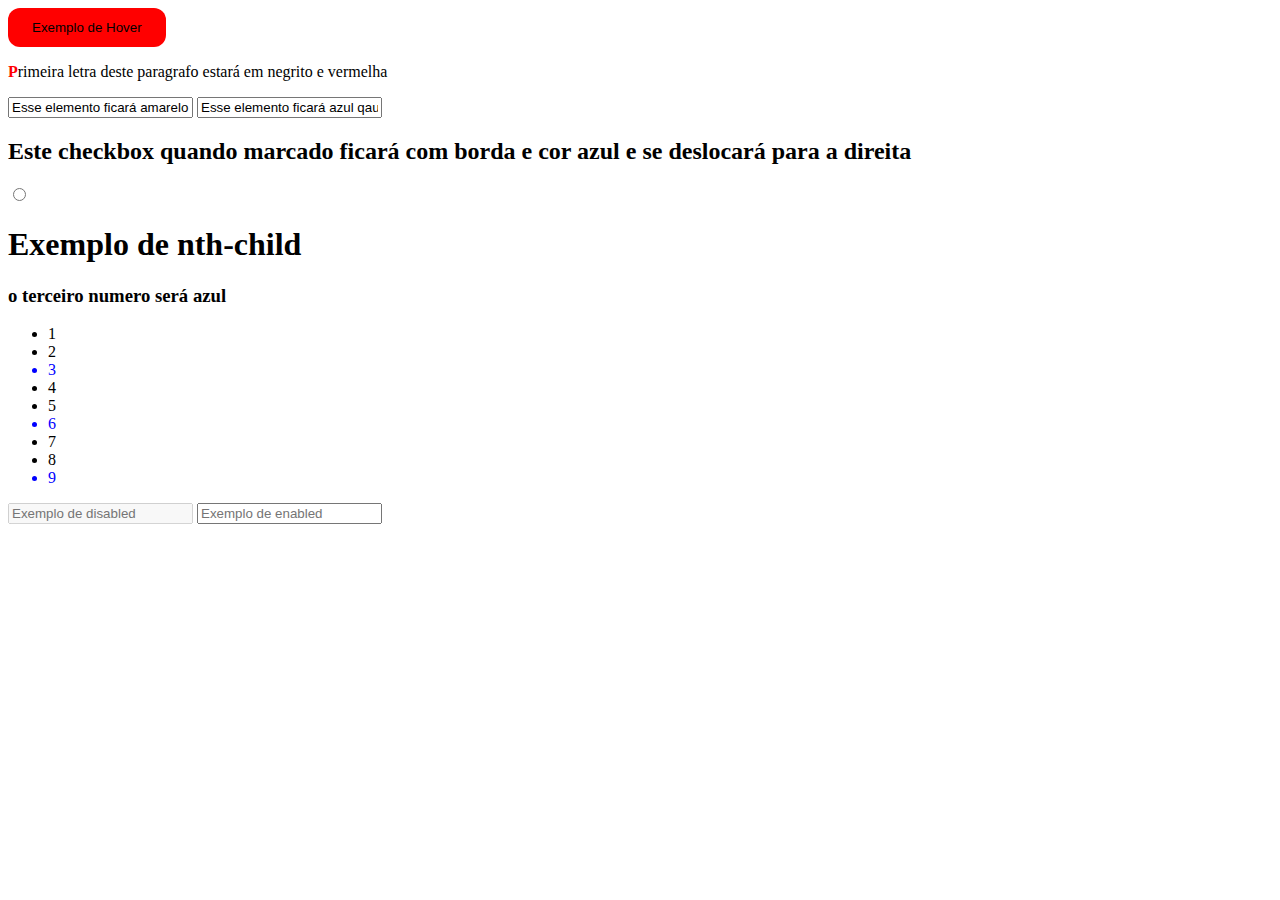
<file: Atividade Aula15.html>
<!DOCTYPE html>
<html lang="en">
<head>
    <meta charset="UTF-8">
    <meta http-equiv="X-UA-Compatible" content="IE=edge">
    <meta name="viewport" content="width=device-width, initial-scale=1.0">
    <title>Document</title>
    <link rel="stylesheet" href="AtividadeAula15.css">
</head>
<body>

<button>Exemplo de Hover</button>

<p> Primeira letra deste paragrafo estará em negrito e vermelha </p>


<input type="text" class="nome" value="Esse elemento ficará amarelo quando focado">
<input type="text" class="sobrenome" value="Esse elemento ficará azul qaundo focado">


<h2>Este checkbox quando marcado ficará com borda e cor azul e se deslocará para a direita</h2>
<input type="radio" class="checado" placeholder="Exemplo de checked">

<h1>  Exemplo de nth-child</h1>
<h3> o terceiro numero será azul</h3>
<ul>

    <li>1</li>
    <li>2</li>
    <li>3</li>
    <li>4</li>
    <li>5</li>
    <li>6</li>
    <li>7</li>
    <li>8</li>
    <li>9</li>

</ul>

<input type="text" class="nao-usar" placeholder="Exemplo de disabled" disabled >

<input type="text" class="usar" placeholder="Exemplo de enabled" enabled>





    
</body>
</html>
</file>
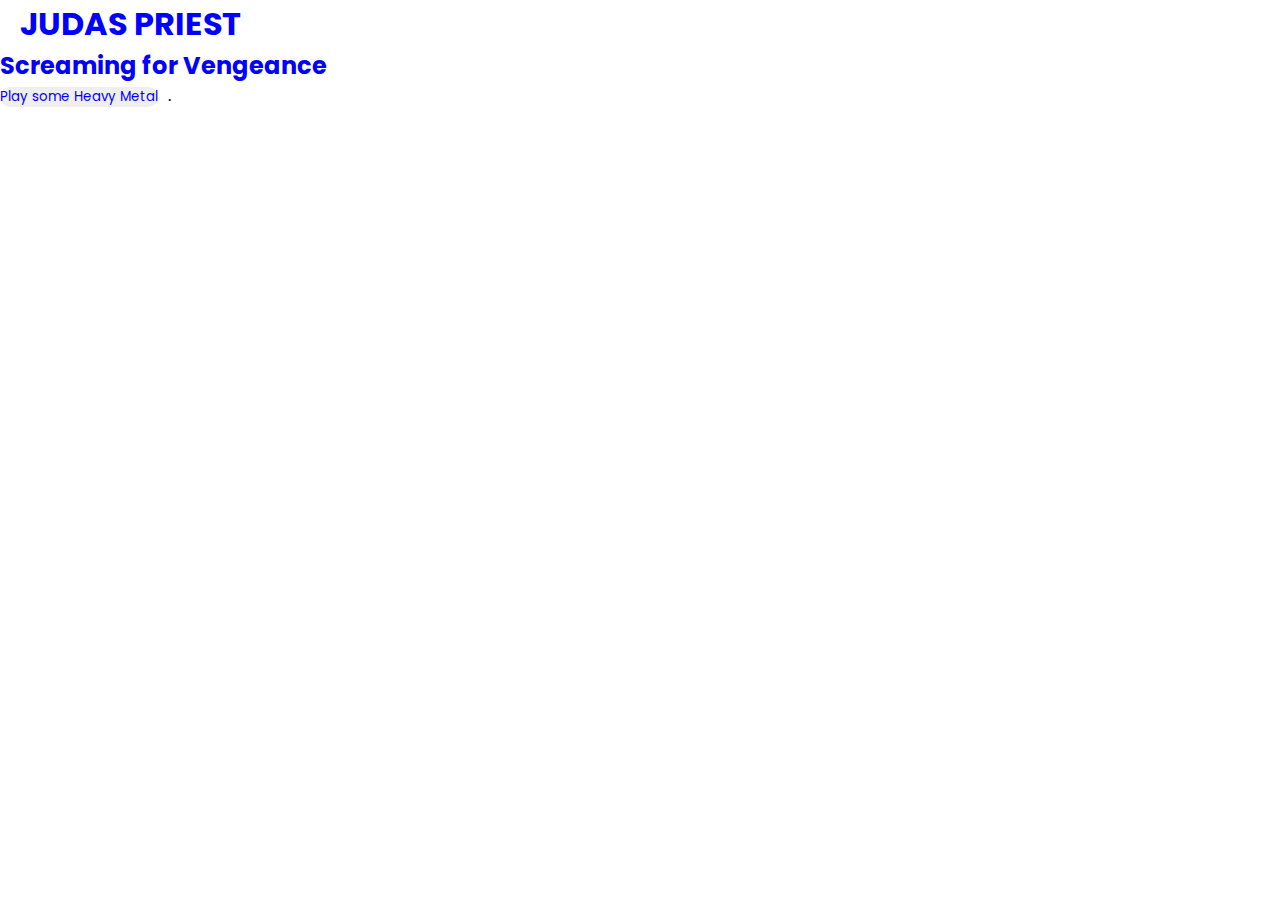
<file: atividadeAula10.html>
<!DOCTYPE html>
<html lang="en">
<head>
    <meta charset="UTF-8">
    <meta http-equiv="X-UA-Compatible" content="IE=edge">
    <meta name="viewport" content="width=device-width, initial-scale=1.0">
    <title>Document</title>
    <link rel="stylesheet" href="style.css">

</head>

<body>

    <div class="banner">
        
        <h1> JUDAS PRIEST </h1>
        <h2> Screaming for Vengeance</h2>
        <a class="button" href=”#”><button>Play some Heavy Metal</button></a>.
        

    </div>
    
</body>
</html>
</file>
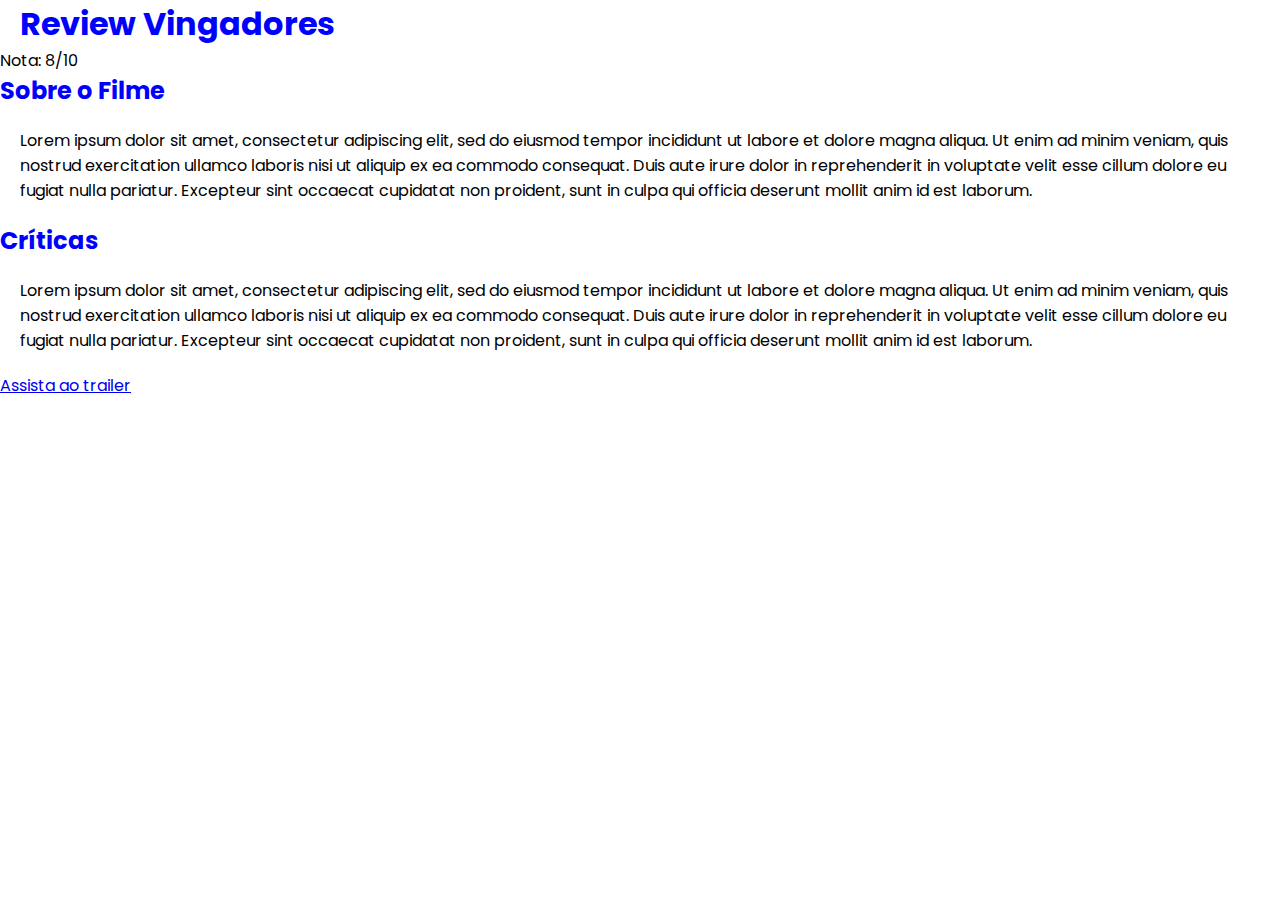
<file: atividadeAula8.html>
<!DOCTYPE html>
<html lang="en">
<head>
    <meta charset="UTF-8">
    <meta http-equiv="X-UA-Compatible" content="IE=edge">
    <meta name="viewport" content="width=device-width, initial-scale=1.0">
    <title>Review</title>
    <link rel="stylesheet" href="style.css">

</head>
<body>

<h1 class = "titulo-principal"> Review Vingadores </h1>

    <div class="media-picture"></div>

    <span class="review-score">Nota: 8/10</span>

    <h2>Sobre o Filme</h2>

    <p>
        Lorem ipsum dolor sit amet, consectetur adipiscing elit, sed do eiusmod tempor incididunt ut labore et dolore magna
        aliqua. Ut enim ad minim veniam, quis nostrud exercitation ullamco laboris nisi ut aliquip ex ea commodo consequat.
        Duis aute irure dolor in reprehenderit in voluptate velit esse cillum dolore eu fugiat nulla pariatur. Excepteur
        sint occaecat cupidatat non proident, sunt in culpa qui officia deserunt mollit anim id est laborum.
    </p>

    <h2>Críticas</h2>

    <p>
        Lorem ipsum dolor sit amet, consectetur adipiscing elit, sed do eiusmod tempor incididunt ut labore et dolore magna
        aliqua. Ut enim ad minim veniam, quis nostrud exercitation ullamco laboris nisi ut aliquip ex ea commodo consequat.
        Duis aute irure dolor in reprehenderit in voluptate velit esse cillum dolore eu fugiat nulla pariatur. Excepteur
        sint occaecat cupidatat non proident, sunt in culpa qui officia deserunt mollit anim id est laborum.
    </p>

    <a href="http://">Assista ao trailer</a>

</body>
</html>
</file>
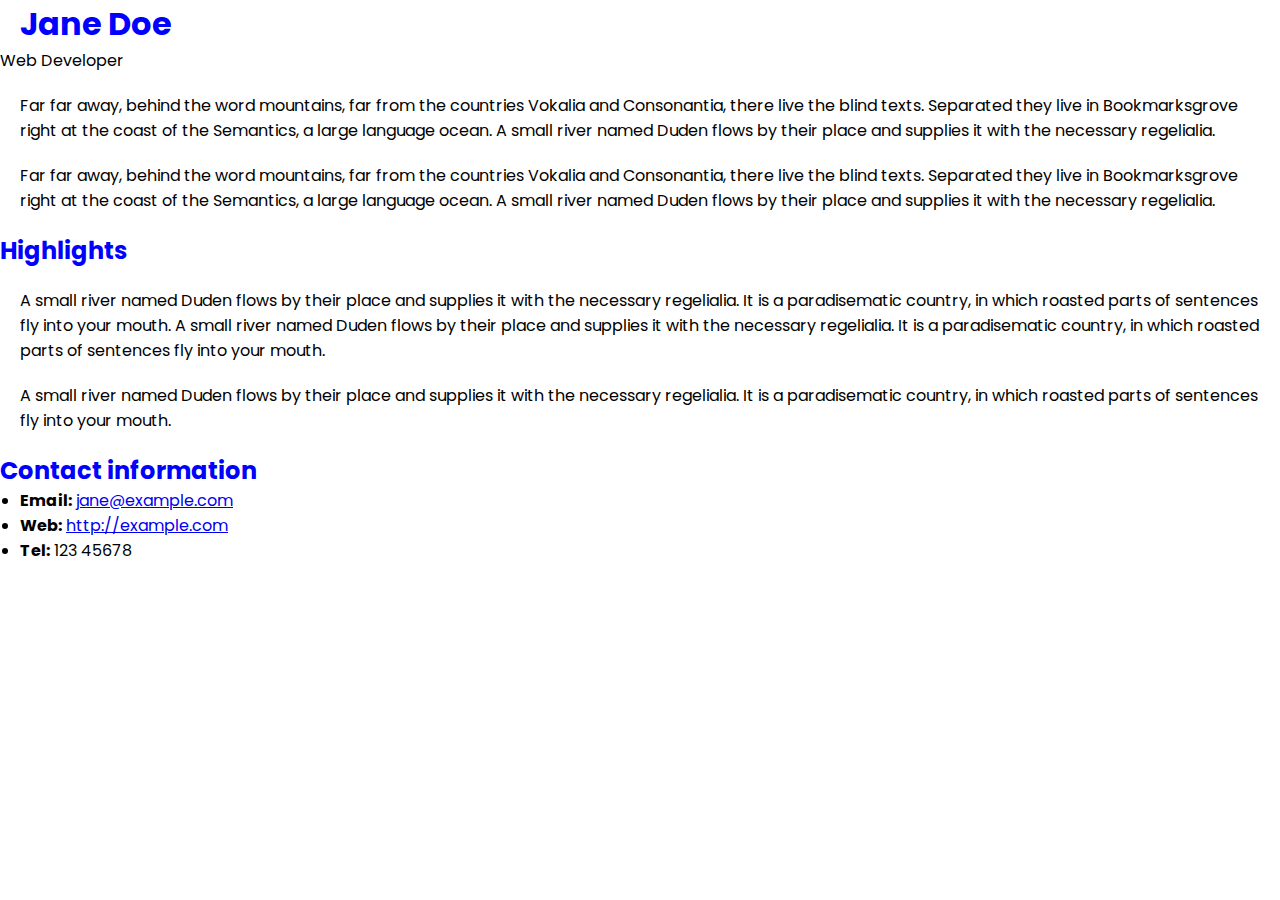
<file: Aula07.html>
<!DOCTYPE html>
<html lang="en">

  <head>
    <meta charset="utf-8">
    <title>Jane Doe</title>
    <link rel="stylesheet" href="style.css">

  </head>

  <body class=cor-de-fundo >

    <header>
      <h1>Jane Doe</h1>
      <div class="job-title">Web Developer</div>
    </header>

    <main class=" body">
      <p>Far far away, behind the word mountains, far from the countries Vokalia and Consonantia, 
        there live the blind texts. Separated they live in Bookmarksgrove right at the coast of 
        the Semantics, a large language ocean. A small river named Duden flows by their place and 
        supplies it with the necessary regelialia.</p>
      <p>Far far away, behind the word mountains, far from the countries Vokalia and Consonantia, 
        there live the blind texts. Separated they live in Bookmarksgrove right at the coast of 
        the Semantics, a large language ocean. A small river named Duden flows by their place and 
        supplies it with the necessary regelialia.</p>

      <h2 id="high">Highlights</h2>

      <p>A small river named Duden flows by their place and supplies it with the necessary regelialia. 
        It is a paradisematic country, in which roasted parts of sentences fly into your mouth. 
        A small river named Duden flows by their place and supplies it with the necessary regelialia. 
        It is a paradisematic country, in which roasted parts of sentences fly into your mouth.</p>
      <p>A small river named Duden flows by their place and supplies it with the necessary regelialia. 
        It is a paradisematic country, in which roasted parts of sentences fly into your mouth.</p>

    </main>

    <footer class+>
      <h2>Contact information</h2>
      <ul class= footer>
        <li><strong>Email:</strong>
          <a href="mailto:jane@example.com">jane@example.com</a>
        </li>
        <li><strong>Web:</strong>
          <a href="http://example.com">http://example.com</a>
        </li>
        <li><strong>Tel:</strong> 123 45678</li>
      </ul>
    </footer>

  </body>

</html
</file>
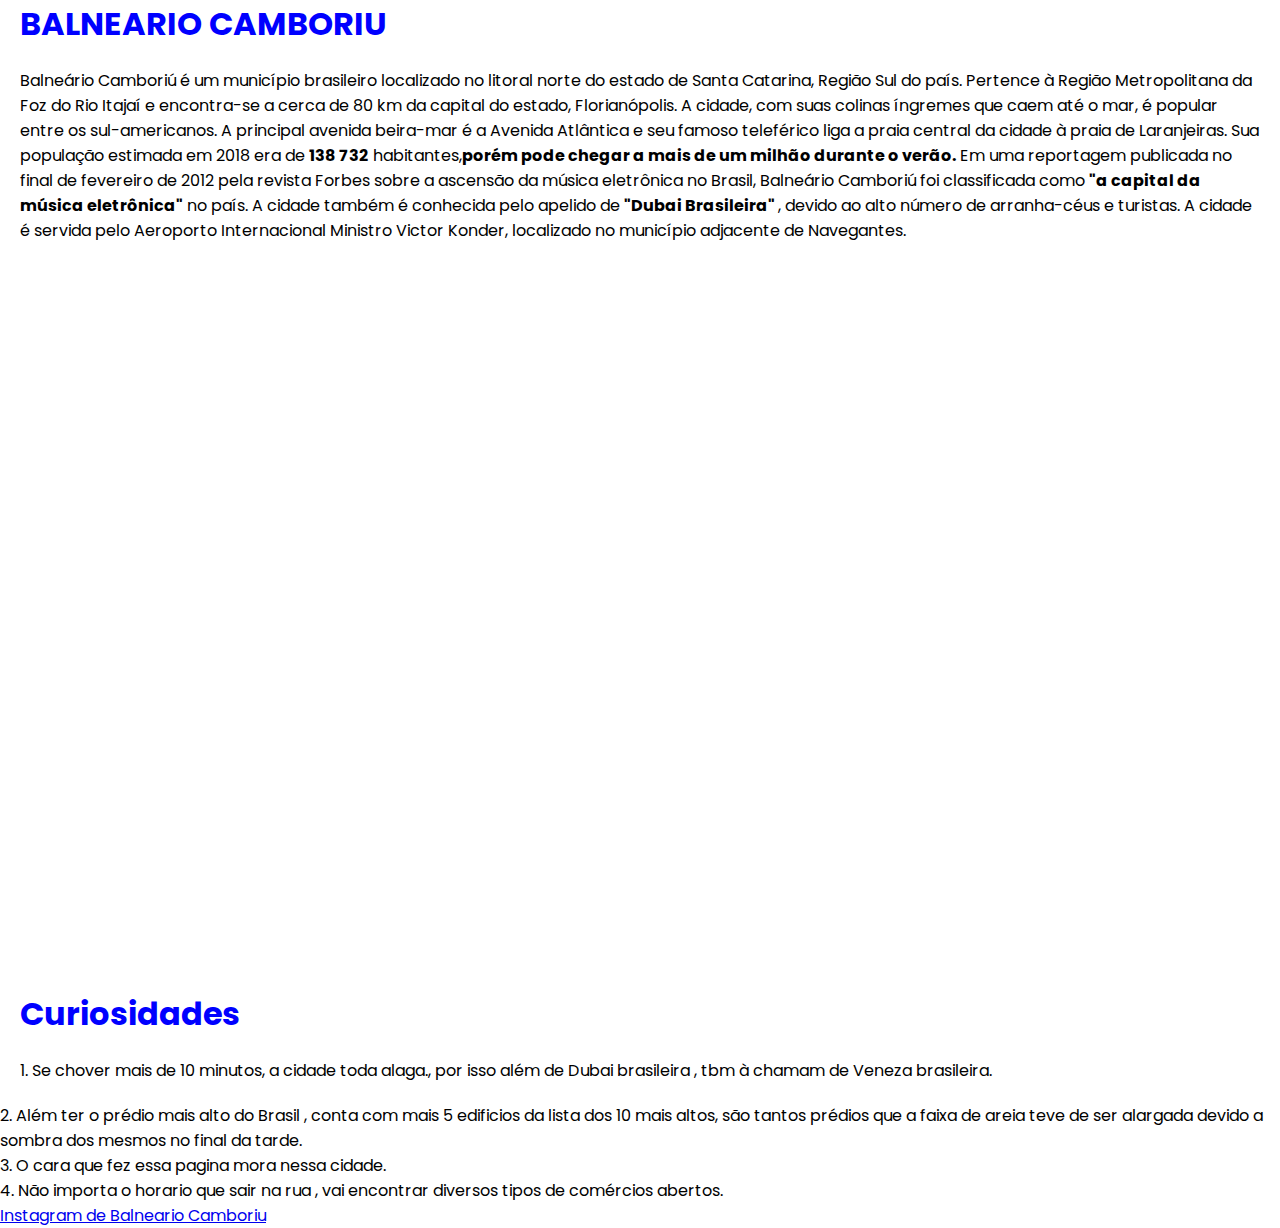
<file: Checkpoint01.html>
<!DOCTYPE html>
    <html lang="en">
    <head>
        <meta charset="UTF-8">
        <meta http-equiv="X-UA-Compatible" content="IE=edge">
        <meta name="viewport" content="width=device-width, initial-scale=1.0">
        <title>Document</title>
        <link rel="stylesheet" href="style.css">

    </head>
    <body>

        <header> 
            <h1> BALNEARIO CAMBORIU</h1>


        </header>


        <main>

            <P>
                Balneário Camboriú é um município brasileiro localizado no litoral norte do estado de Santa Catarina, Região Sul do país. Pertence à Região Metropolitana da Foz do Rio Itajaí e encontra-se a cerca de 80 km da capital do estado, Florianópolis.

A cidade, com suas colinas íngremes que caem até o mar, é popular entre os sul-americanos. A principal avenida beira-mar é a Avenida Atlântica e seu famoso teleférico liga a praia central da cidade à praia de Laranjeiras. Sua população estimada em 2018 era de <strong>138 732</strong> habitantes,<STRONG>porém pode chegar a mais de um milhão durante o verão.</STRONG> 
Em uma reportagem publicada no final de fevereiro de 2012 pela revista Forbes sobre a ascensão da música eletrônica no Brasil, Balneário Camboriú foi classificada como <strong>"a capital da música eletrônica"</strong> no país. A cidade também é conhecida pelo apelido de <strong>"Dubai Brasileira" </strong>, devido ao alto número de arranha-céus e turistas. A cidade é servida pelo Aeroporto Internacional Ministro Victor Konder, localizado no município adjacente de Navegantes.

            </P>


        </main>

            <div>
            <iframe width="1280" height="720" src="https://www.youtube.com/embed/fa5YU2H634w" title="YouTube video player" frameborder="0" allow="accelerometer; autoplay; clipboard-write; encrypted-media; gyroscope; picture-in-picture" allowfullscreen></iframe>



            </div>

            <div class= text-box1>
            <h1>Curiosidades </h1>
            <p> 1.  Se chover mais de 10 minutos, a cidade toda alaga., por isso além de Dubai brasileira , tbm à chamam de Veneza brasileira. </p>
                2.  Além ter  o prédio mais alto do Brasil , conta com mais 5 edificios da lista dos 10 mais altos, são tantos prédios que a faixa de areia teve de ser alargada devido a sombra dos mesmos no final da tarde.<br>

                3.  O cara que fez essa pagina mora nessa cidade.<br>

                4.  Não importa o horario que sair na rua , vai encontrar diversos tipos de comércios abertos.
            </div>
        
            <div class= instagram>
                <a href="https://otimize-edoc.s3.amazonaws.com/edoc_466/logo_bc.png">Instagram de Balneario Camboriu</a>



            </div>

    </body>
    </html>
</file>
<file: AtividadeAula15.css>
button {

    border:0;
    padding:12px 24px;
    background-color:red;
    border-radius: 12px;
    transition-duration: 1s  ;

}

button:hover {

    border-radius: 0;
    background-color:blue;
    
}

p::first-letter {

    font-weight: bold;
    color:red
     
}

.nome:focus {
    color:yellow;
   
  }
  
.sobrenome:focus {
    color:blue;
  }

.checado:checked {
    margin-left: 25px;
    border: 1px solid blue;
}

ul li:nth-child(3n){

    color:blue
    
    }


        

.nao-usar:disabled {}
</file>
<file: style.css>
@import url('https://fonts.googleapis.com/css2?family=Poppins:wght@100;200;300;400;500;600;700;900&display=swap');
* {
    margin: 0;
    padding: 0;
    border: 0;
    box-sizing: border-box;
    font-family: 'Poppins', sans-serif;
}



h1 { 
    color:blue ;
    margin-left: 20px;
}

p { margin:20px; }

h2 { color:blue;}

ul { margin-left: 20px; }

.primeiro-banner {
    
    width: 100%;
    height: 30vh;
    background-image:url("./imagens/Norte.jpg");
    background-repeat: no-repeat;
    background-size: cover;
    background-position: center;
}

.segundo-banner {

    width: 100%;
    height: 30vh;
    background-image:url("./imagens/Sul.jpg");
    background-repeat: no-repeat;
    background-size: cover;
    background-position: center;
    margin-top: 20px;

}

.video {
    display: flex;
    justify-content: center;
    align-items: center;
    width: 100%;
    height: 50vh;
    padding: 15px;
    margin: 20px 0;
}
.video-youtube:hover {
    transform: scale(1.05);
    transition: .3s ease-in-out;
    }

form {

    
    background-color: dodgerblue;
    margin: 0 auto;
    text-align: left;
    width:400px;
    padding: 20px;
}


input {
        border: 1px solid;
        border-radius: 12px;
        display: block;
        width: 300px;
}

select {
    border: 1px solid;
    border-radius: 12px;
    display: block;

}

button {
    color:blue;
    border-radius: 12px;
    text-align: center;
    margin-right:10px ;
}

button:hover {

transform: scale(1.5);
transition: 0.05s ease;

}


.prefeitura {
    background-image: url(./imagens/BGS7yWri_400x400.jpg);
    width:  200px;
    height: 200px;
    background-repeat: no-repeat;
    background-size: cover;
    background-position: center;

}

a :visited {color:#008000}
a :hover {color:#ff0000}
</file>
